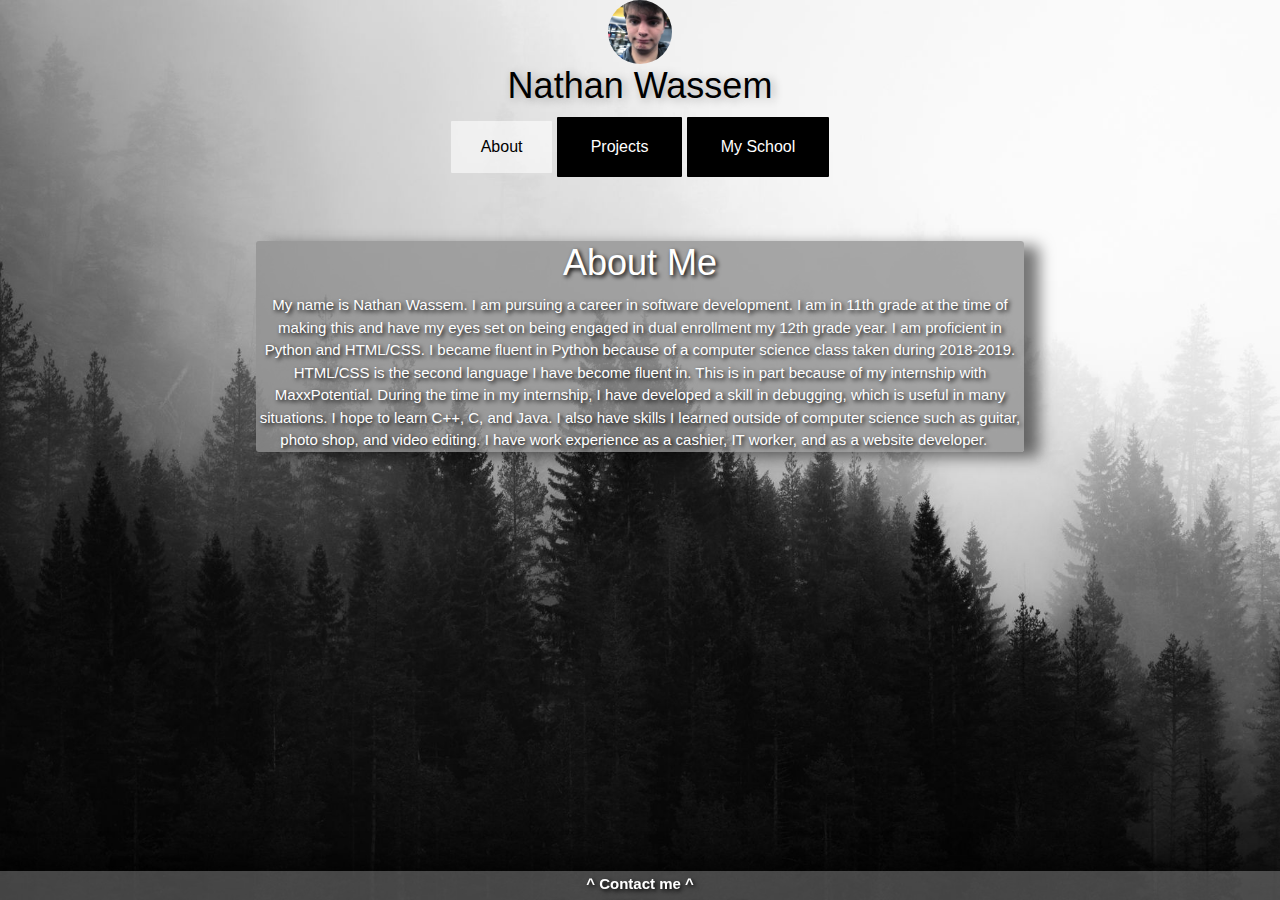
<file: Index.html>
<!DOCTYPE html>


<html lang="en-US">


    <head>
        <script src="scripts/Scripts.js"></script>
        <link rel="stylesheet" type="text/css" href="./styles/bootstrap.css">
        <meta charset="utf-8">
        <meta name="viewport" content="width=device-width, initial-scale=1">
        <link rel="stylesheet" href="https://maxcdn.bootstrapcdn.com/bootstrap/4.4.1/css/bootstrap.min.css">
        <script src="https://ajax.googleapis.com/ajax/libs/jquery/3.4.1/jquery.min.js"></script>
        <script src="https://cdnjs.cloudflare.com/ajax/libs/popper.js/1.16.0/umd/popper.min.js"></script>
        <script src="https://maxcdn.bootstrapcdn.com/bootstrap/4.4.1/js/bootstrap.min.js"></script>        
        <link rel="stylesheet" href="https://www.w3schools.com/w3css/4/w3.css">
        <link rel="stylesheet" type="text/css" href="./styles/main.css">
        <meta charset="UTF-8">
        <title>Portfolio</title>
        <meta name="viewport" content="width=device-width, initial-scale=1">
            



    </head>
    <body>
        <!-- master div -->
        <div>
            <div class="sub-container">

                <nav>
                    <img src="styles/Me.jpg" height="64" width="64" style="border-radius: 50%" >
                    <h1 id="Name" style="text-align: center;" >Nathan Wassem</h1>
                        <div style="text-align: center;">
                            <a id="buttons" href="#"><button class="button button2">About</button></a>
                            <a id="buttons" href="Work.html"><button class="button button1">Projects</button></a>
                            <a id="buttons" href="School.html"><button class="button button1">My School</button></a>

                        </div>
                </nav>

            
            <div class="content">
                    <h1>About Me</h1>
                    <p>
                        My name is Nathan Wassem. I am pursuing a career in software development. I am in 11th grade at the time of making this and have my eyes set on being engaged in dual enrollment my 12th grade year. I am proficient in Python and HTML/CSS. I became fluent in Python because of a computer science class taken during 2018-2019. HTML/CSS is the second language I have become fluent in. This is in part because of my internship with MaxxPotential. During the time in my internship, I have developed a skill in debugging, which is useful in many situations. I hope to learn C++, C, and Java. I also have skills I learned outside of computer science such as guitar, photo shop, and video editing. I have work experience as a cashier, IT worker, and as a website developer.    
       
                    </p>
            </div>


            </div>
            <footer onmouseover="changeWords()" onmouseout="changeBack()"> 
                <strong>
                    <div class="inner">
                    <p id="foot">^ Contact me ^</p>
                    <p>Address: 2555 Moon Glow CT</p>
                    <hr>
                    <p style="margin: 0;">Nathan Wassem</p>
                    </div>
                </strong>
            </footer>
        </div>

    </body>
</html>
</file>
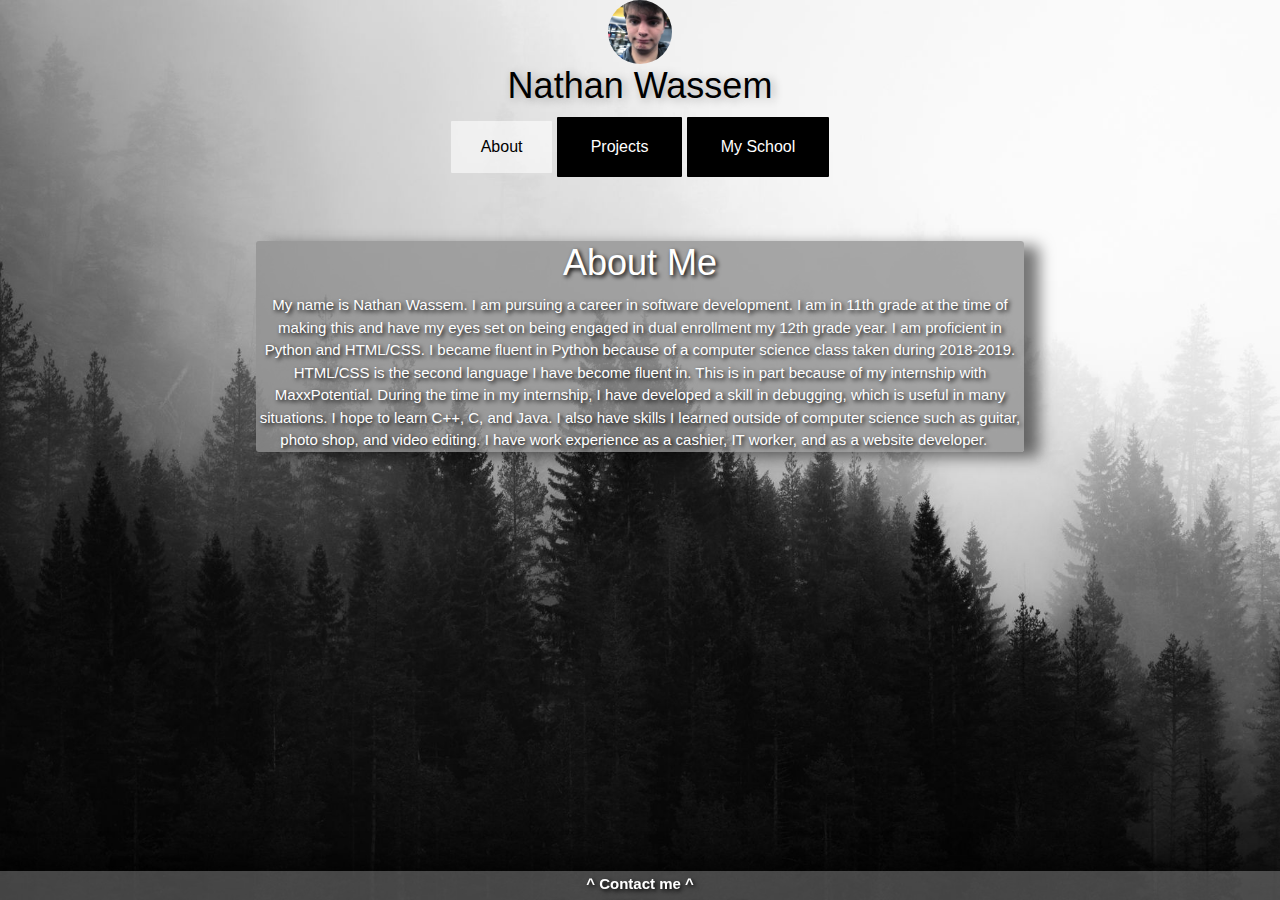
<file: index.html>
<!DOCTYPE html>


<html lang="en-US">


    <head>
        <script src="scripts/Scripts.js"></script>
        <link rel="stylesheet" type="text/css" href="./styles/bootstrap.css">
        <meta charset="utf-8">
        <meta name="viewport" content="width=device-width, initial-scale=1">
        <link rel="stylesheet" href="https://maxcdn.bootstrapcdn.com/bootstrap/4.4.1/css/bootstrap.min.css">
        <script src="https://ajax.googleapis.com/ajax/libs/jquery/3.4.1/jquery.min.js"></script>
        <script src="https://cdnjs.cloudflare.com/ajax/libs/popper.js/1.16.0/umd/popper.min.js"></script>
        <script src="https://maxcdn.bootstrapcdn.com/bootstrap/4.4.1/js/bootstrap.min.js"></script>        
        <link rel="stylesheet" href="https://www.w3schools.com/w3css/4/w3.css">
        <link rel="stylesheet" type="text/css" href="./styles/main.css">
        <meta charset="UTF-8">
        <title>Portfolio</title>
        <meta name="viewport" content="width=device-width, initial-scale=1">
            



    </head>
    <body>
        <!-- master div -->
        <div>
            <div class="sub-container">

                <nav>
                    <img src="styles/Me.jpg" height="64" width="64" style="border-radius: 50%" >
                    <h1 id="Name" style="text-align: center;" >Nathan Wassem</h1>
                        <div style="text-align: center;">
                            <a id="buttons" href="#"><button class="button button2">About</button></a>
                            <a id="buttons" href="Work.html"><button class="button button1">Projects</button></a>
                            <a id="buttons" href="School.html"><button class="button button1">My School</button></a>

                        </div>
                </nav>

            
            <div class="content">
                    <h1>About Me</h1>
                    <p>
                        My name is Nathan Wassem. I am pursuing a career in software development. I am in 11th grade at the time of making this and have my eyes set on being engaged in dual enrollment my 12th grade year. I am proficient in Python and HTML/CSS. I became fluent in Python because of a computer science class taken during 2018-2019. HTML/CSS is the second language I have become fluent in. This is in part because of my internship with MaxxPotential. During the time in my internship, I have developed a skill in debugging, which is useful in many situations. I hope to learn C++, C, and Java. I also have skills I learned outside of computer science such as guitar, photo shop, and video editing. I have work experience as a cashier, IT worker, and as a website developer.    
       
                    </p>
            </div>


            </div>
            <footer onmouseover="changeWords()" onmouseout="changeBack()"> 
                <strong>
                    <div class="inner">
                    <p id="foot">^ Contact me ^</p>
                    <p>Address: 2555 Moon Glow CT</p>
                    <hr>
                    <p style="margin: 0;">Nathan Wassem</p>
                    </div>
                </strong>
            </footer>
        </div>

    </body>
</html>
</file>
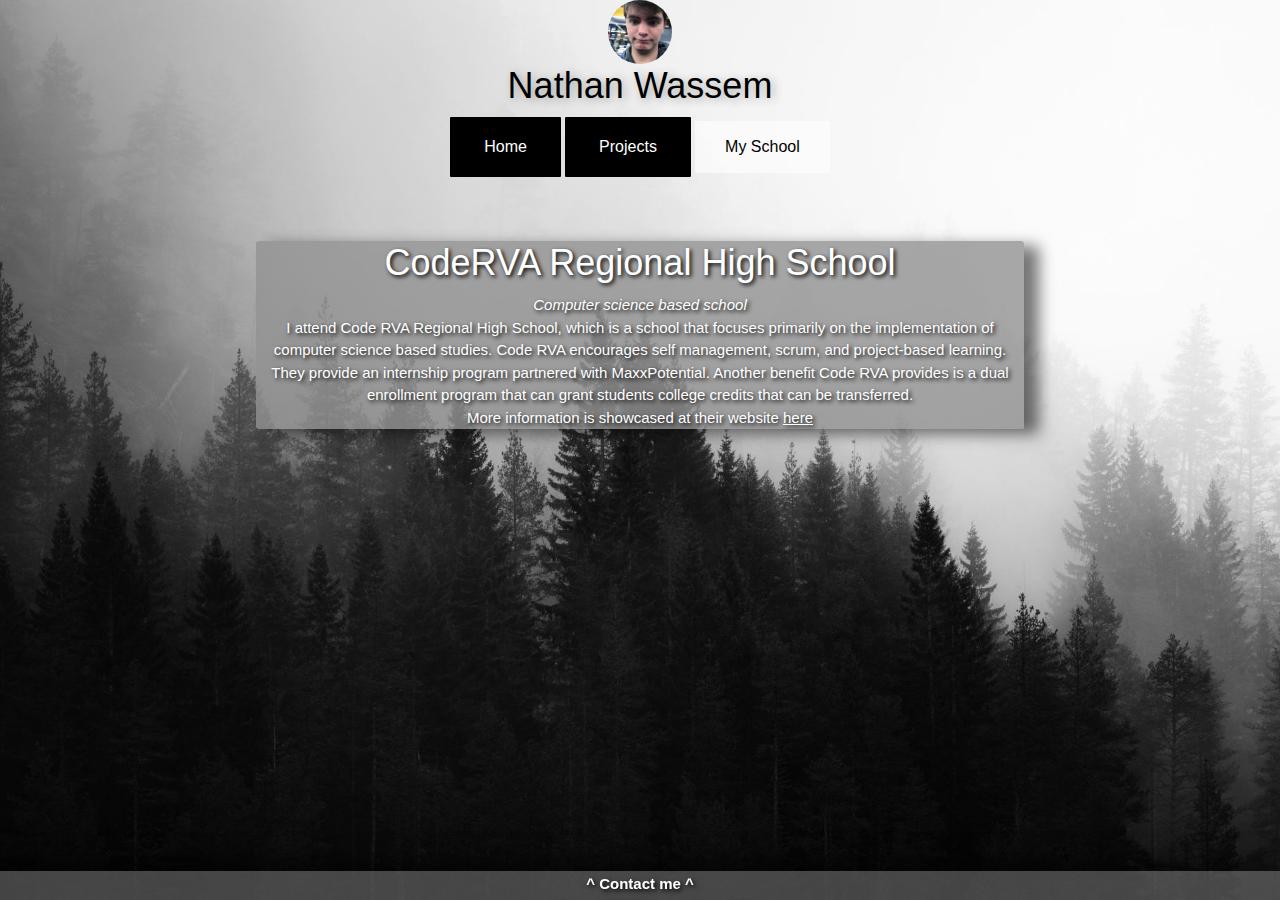
<file: School.html>
<!DOCTYPE html>


<html lang="en-US">


    <head>
        <script src="scripts/Scripts.js"></script>

        <link rel="stylesheet" type="text/css" href="./styles/bootstrap.css">
        <meta charset="utf-8">
        <meta name="viewport" content="width=device-width, initial-scale=1">
        <link rel="stylesheet" href="https://maxcdn.bootstrapcdn.com/bootstrap/4.4.1/css/bootstrap.min.css">
        <script src="https://ajax.googleapis.com/ajax/libs/jquery/3.4.1/jquery.min.js"></script>
        <script src="https://cdnjs.cloudflare.com/ajax/libs/popper.js/1.16.0/umd/popper.min.js"></script>
        <script src="https://maxcdn.bootstrapcdn.com/bootstrap/4.4.1/js/bootstrap.min.js"></script>        
        <link rel="stylesheet" href="https://www.w3schools.com/w3css/4/w3.css">
        <link rel="stylesheet" type="text/css" href="./styles/main.css">
        <meta charset="UTF-8">
        <title>Portfolio</title>
        <meta name="viewport" content="width=device-width, initial-scale=1">
    </head>
    <body>
            <!-- master div -->
            <div>
                <div class="sub-container">
                    <nav>
                    <a href="index.html"><img src="styles/Me.jpg" height="64" width="64" style="border-radius: 50%"></a>

                    <h1 id="Name" style="text-align: center;" >Nathan Wassem</h1>
                        <div id="buttons" style="text-align: center;">
                            <a id="buttons" href="index.html"><button class="button button1">Home</button></a>
                            <a id="buttons" href="Work.html"><button class="button button1">Projects</button></a>
                            <a id="buttons" href="#"><button class="button button2">My School</button></a>
    
                        </div>
                    </nav>
    
                
                <div class="content">
                        <h1>CodeRVA Regional High School</h1>
                        <p style="text-align: center"><em>Computer science based school</em></p>
                        <p>I attend Code RVA Regional High School, which is a school that focuses primarily on the implementation of computer science based studies. Code RVA encourages self management, scrum, and project-based learning. They provide an internship program partnered with MaxxPotential. Another benefit Code RVA provides is a dual enrollment program that can grant students college credits that can be transferred. <br>More information is showcased at their website <a href="http://coderva.org/#" style="text-decoration: underline !important">here</a> </p> 
                            
                </div>
    
    
                </div>
                <footer onmouseover="changeWords()" onmouseout="changeBack()">
                    <strong>
                        <div class="inner">
                        <p id="foot">^ Contact me ^</p>
                        <p>Address: 2555 Moon Glow CT</p>
                        <hr>
                        <p style="margin: 0;">Nathan Wassem</p>
                        </div>
                    </strong>
                </footer>
            </div>
    
        </body>
    </html>
</file>
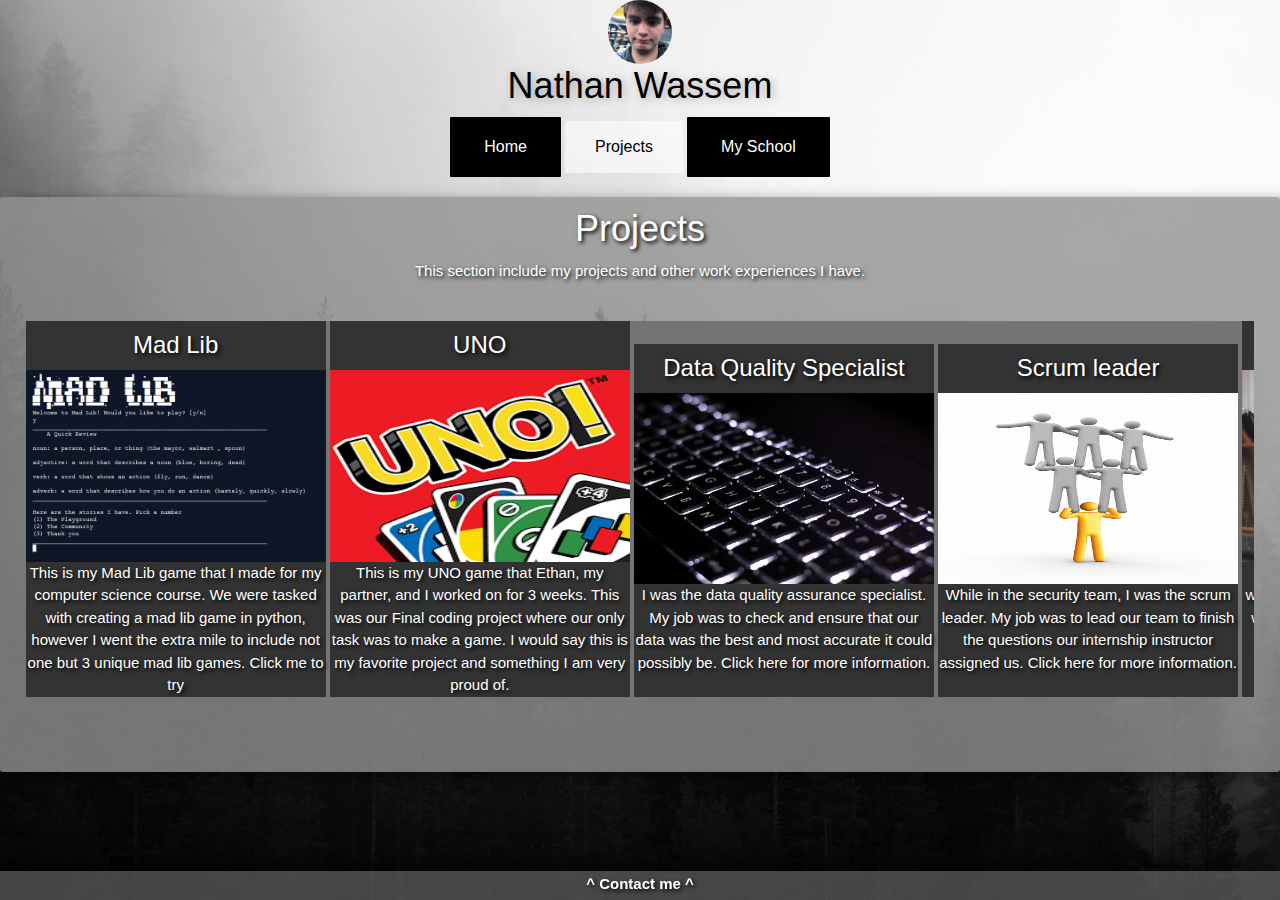
<file: Work.html>
<!DOCTYPE html>


<html lang="en-US">


    <head>
        <script src="scripts/Scripts.js"></script>

        <link rel="stylesheet" type="text/css" href="./styles/bootstrap.css">
        <meta charset="utf-8">
        <meta name="viewport" content="width=device-width, initial-scale=1">
        <link rel="stylesheet" href="https://maxcdn.bootstrapcdn.com/bootstrap/4.4.1/css/bootstrap.min.css">
        <script src="https://ajax.googleapis.com/ajax/libs/jquery/3.4.1/jquery.min.js"></script>
        <script src="https://cdnjs.cloudflare.com/ajax/libs/popper.js/1.16.0/umd/popper.min.js"></script>
        <script src="https://maxcdn.bootstrapcdn.com/bootstrap/4.4.1/js/bootstrap.min.js"></script>        
        <link rel="stylesheet" href="https://www.w3schools.com/w3css/4/w3.css">
        <link rel="stylesheet" type="text/css" href="./styles/main.css">
        <meta charset="UTF-8">
        <title>Portfolio</title>
        <meta name="viewport" content="width=device-width, initial-scale=1">
    </head>
    <body>
            <!-- master div -->
            <div>
                <div class="sub-container">
                    <nav>
                    <a href="Index.html"><img src="styles/Me.jpg" height="64" width="64" style="border-radius: 50%"></a>
                    <h1 id="Name" style="text-align: center;" >Nathan Wassem</h1>
                        <div id="buttons" style="text-align: center;">
                            <a id="buttons" href="index.html"><button class="button button1">Home</button></a>
                            <a id="buttons" href="#"><button class="button button2">Projects</button></a>
                            <a id="buttons" href="School.html"><button class="button button1">My School</button></a>
    
                        </div>
                    </nav>
    
                
                <div class="content-w" style="margin-top: 20px;">
                        <h1>Projects</h1>
                        <p>This section include my projects and other work experiences I have.</p>   
                        <div class="projects">
                            <div class="scrollmenu">
                                <a href="https://repl.it/@NathanWassem/Mad-Lib" target="_blank">
                                    <h3>Mad Lib</h3>
                                    <img src="img/Capture.PNG" alt="img" width="in">
                                    <p>This is my Mad Lib game that I made for my computer science course. We were tasked with creating a mad lib game in python, however I went the extra mile to include not one but 3 unique mad lib games. Click me to try </p>
                                </a>
                                <a href="https://repl.it/@NathanWassem/uno" target="_blank">
                                    <h3>UNO</h3>
                                    <img src="img/Uno.png" alt="img">
                                    <p>This is my UNO game that Ethan, my partner, and I worked on for 3 weeks. This was our Final coding project where our only task was to make a game. I would say this is my favorite project and something I am very proud of. </p>
                                </a>
                                <a href="https://docs.google.com/presentation/d/1QlDgO2FLt3hk-FC01-yGVb1F_Hvy_BTNjRrD5OG4Myg/edit#slide=id.g7024dec887_0_56" target="_blank">
                                    <h3>Data Quality Specialist</h3>
                                    <img src="img/DATA.png" alt="" width="in">
                                    <p>I was the data quality assurance specialist. My job was to check and ensure that our data was the best and most accurate it could possibly be. Click here for more information. <br><br></p>
                                </a>
                                <a href="https://docs.google.com/presentation/d/1QlDgO2FLt3hk-FC01-yGVb1F_Hvy_BTNjRrD5OG4Myg/edit#slide=id.p" target="_blank">
                                    <h3>Scrum leader</h3>
                                    <img src="img/scrum.png" alt="">
                                    <p>While in the security team, I was the scrum leader. My job was to lead our team to finish the questions our internship instructor assigned us. Click here for more information.<br><br></p>
                                </a>
                                <a href="https://docs.google.com/presentation/d/1QlDgO2FLt3hk-FC01-yGVb1F_Hvy_BTNjRrD5OG4Myg/edit#slide=id.g7024dec887_0_51" target="_blank">
                                    <h3>Software developer</h3>
                                    <img src="img/development.png" alt="">
                                    <p>I worked on and fixed the Maxx Power website, I was the software developer. Once we fixed it, we started adding our own little touches. We redesigned the home page, about page, Faq page, and power plants. Click for more.</p>
                                </a>
                            </div>


                            
                        </div>



                     
                        <!-- <table>
                            <tr>
                                <td>
                                    pee
                                </td>
                            </tr>
                            <tr>
                                <td>
                                    p
                                </td>
                            </tr>
                        </table> -->

                </div>
    
    
                </div>
                <footer onmouseover="changeWords()" onmouseout="changeBack()">
                    <strong>
                        <div class="inner">
                        <p id="foot">^ Contact me ^</p>
                        <p>Address: 2555 Moon Glow CT</p>
                        <hr>
                        <p style="margin: 0;">Nathan Wassem</p>
                        </div>
                    </strong>
                </footer>
            </div>
    
        </body>
    </html>
</file>
<file: styles/main.css>
html, body {
    width: 100%;
    height: 100%;
    margin: 0;
}
nav{
    top: 0px;
}

.container {
    min-height:100%;
    display: flex;
    flex-direction: row;
}

body {
    background-image: url("Background.jpg");
    background-size: cover;
    background-repeat: no-repeat;
    background-attachment: fixed;
    text-align: center;
    height:100%;
    min-height: 100%;

      


     }
.content-w{
    display: flex;
    flex-direction: column;
    background-color: rgba(146, 146, 146, 0.795);
    border-radius: 3px;
    text-shadow: 2px 2px 4px #000000;
    box-shadow: 15px 5px 15px rgba(0, 0, 0, 0.534);
    color: white; 
    height: 575px; 


}
.intimg {
    opacity: 1;
    transition-duration: 0.4s;

}
.intimg:hover {
    opacity: 0.5;

}


.content {
    color: rgb(255, 255, 255);

    /* margin-left:400px;
    margin-right: 400px;
    margin-top: 100px; */
    margin: 5% 20% 200px 20%;
    /* justify-content: center */
    background-color: rgba(146, 146, 146, 0.795);
    border-radius: 3px;
    text-shadow: 2px 2px 4px #000000;
    box-shadow: 15px 5px 15px rgba(0, 0, 0, 0.534);}

  #Name{color: black;   text-shadow: 3px 2px 10px rgba(0, 0, 0, 0.308);margin-top: 0px;}


p {
    margin: 0;

}
.button {color: whitesmoke;
    padding: 16px 32px;
    font-size: 16px;
    border: none;
    text-align: center;
    cursor: pointer;
    text-decoration: none;
    display: inline-block;
    transition-duration: 0.4s;
    cursor: pointer;
    border-radius: 1px;
    background-color: rgb(185, 178, 178)}
.button1 {
    background-color: black;
    padding: 16px 32px;
    color: white;
    border: 2px solid black;

    /* color: black; */
    text-decoration: none;
    /* border: 2px solid #555555;} */
    /* border: 2px solid black; */
}
.button1:hover {
    padding: 16px 32px;
    background-color: rgba(255, 255, 255, 0.493);
    color: black;
    border: 0px;
    /* background-color: #555555;
    color: white;} */
}
.button2 {
    padding: 14px 30px;
    background-color: rgba(255, 255, 255, 0.578);
    color: black;}  
.button2:hover {

    padding: 16px 32px;
    border: 2px solid black;

    background-color: black;
    color: white;
    text-decoration: none;

    /* border: 2px solid #555555;}    */
}
footer {
    text-shadow: 2px 2px 4px #000000;
    width:100%;
    color: white;
    background-color: rgba(128, 128, 128, 0.527);
    /* border-top-style: inset;
    border-top-width: 10px; */
    box-shadow: 0px -10px 20px rgba(0, 0, 0, 0.534);
    padding: 2px;
    position: fixed;
    bottom: -83px;
    transition-duration: 0.5s;
    
    


}
footer:hover{
    text-shadow: 2px 2px 4px #000000;
    width:100%;
    color: white;
    background-color: rgba(128, 128, 128, 0.527);
    /* border-top-style: inset;
    border-top-width: 10px; */
    box-shadow: 0px -10px 20px rgba(0, 0, 0, 0.534);
    padding: 2px;
    position: fixed;
    bottom: 0px;
    

  
}
hr {
    border-color: rgb(27, 27, 27);
}

.scrollmenu {
    background-color:rgb(116, 116, 116) ;
    overflow: auto;
    white-space: nowrap;
    padding:0px;
    margin: 3% 2%;


}
.scrollmenu h3 {

    white-space: normal;
}
.scrollmenu a {
    display: inline-block;
    text-decoration: none;
    /* First one is verticle padding, second one is horizontal */
    background-color: #333;
    width: 300px;

    transition-duration: 0.4s;

}
.scrollmenu p {
    white-space: normal;

}
.scrollmenu img{
    width:300px;
    height: 191.717px;
}


.scrollmenu a:hover{
    /* background-color: rgb(146, 146, 146); */
    /* background-color: rgb(116, 116, 116); */
    color: inherit;
    opacity: .5;
}
</file>
